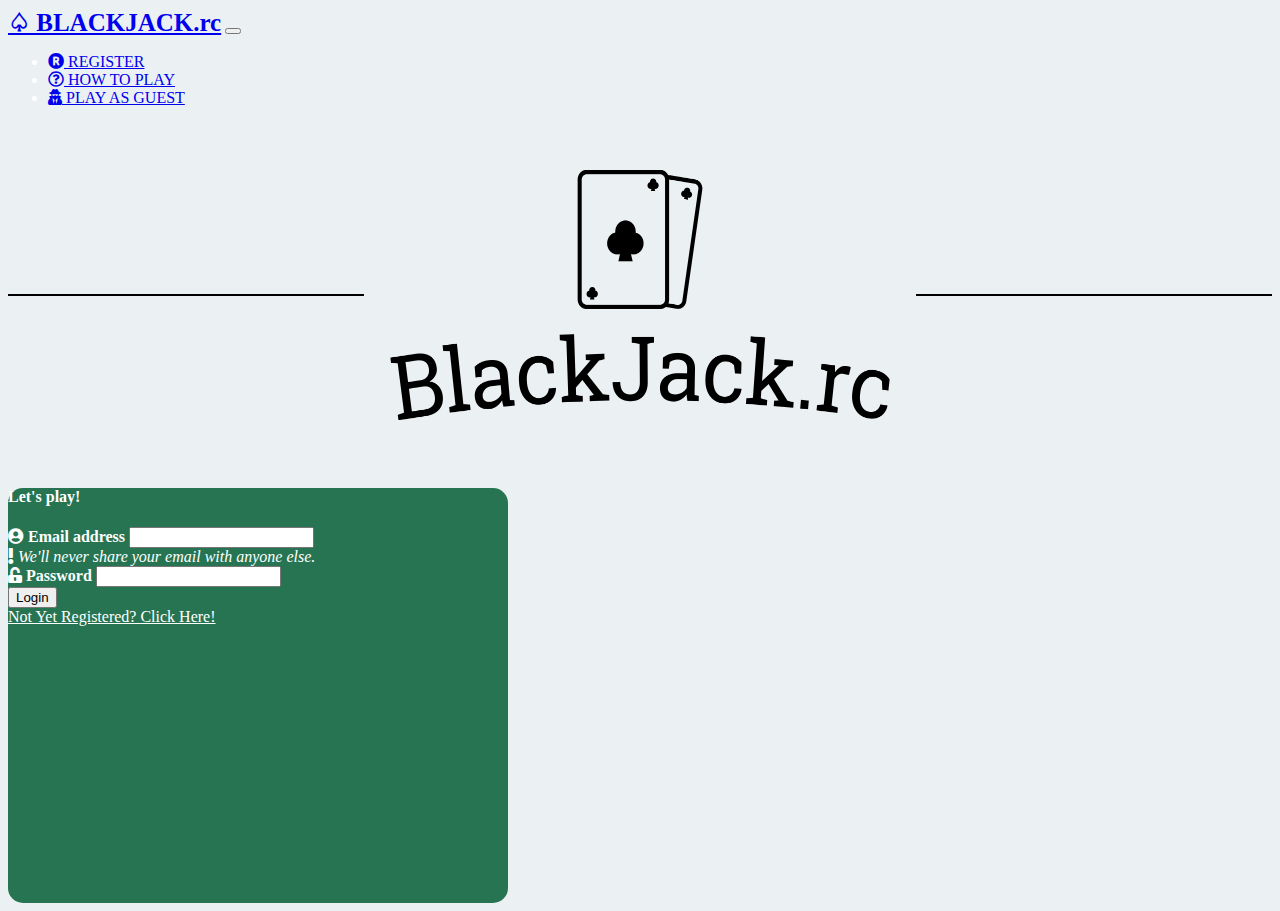
<file: index.html>
<!doctype html>
<html lang="en">
  <head>
    <meta charset="utf-8">
    <meta name="viewport" content="width=device-width, initial-scale=1">
    <link href="https://cdn.jsdelivr.net/npm/bootstrap@5.0.2/dist/css/bootstrap.min.css" rel="stylesheet" integrity="sha384-EVSTQN3/azprG1Anm3QDgpJLIm9Nao0Yz1ztcQTwFspd3yD65VohhpuuCOmLASjC" crossorigin="anonymous">
    <link rel="stylesheet" href="styles.css">
    <link rel="stylesheet" href="loginstyles.css">
    <link rel="stylesheet" href="https://pro.fontawesome.com/releases/v5.10.0/css/all.css">
    <title>Landing Page - Log In</title>
  </head>
  <body>

    <nav class="navbar navbar-expand-lg navbar-dark bg-dark pt-3 pb-3">
      <div class="container-fluid">
        <a class="navbar-brand company-name" href="index.html">♤ BLACKJACK.rc</a>
        <button class="navbar-toggler" type="button" data-bs-toggle="collapse" data-bs-target="#navbarSupportedContent" aria-controls="navbarSupportedContent" aria-expanded="false" aria-label="Toggle navigation">
          <span class="navbar-toggler-icon"></span>
        </button>
        <div class="collapse navbar-collapse" id="navbarSupportedContent">
          <ul class="navbar-nav me-auto mb-2 mb-lg-0 gap-3">
            <li class="nav-item">
              <a class="nav-link" aria-current="page" href="registration.html"><i class="fas fa-registered"></i> REGISTER </a>
            </li>
            <li class="nav-item">
              <a class="nav-link" href="howtoplay.html"><i class="far fa-question-circle"></i> HOW TO PLAY</a>
            </li>
            <li class="nav-item">
              <a class="nav-link" href="play.html"><i class="fas fa-user-secret"></i> PLAY AS GUEST</a>
            </li>
          </ul>
        </div>
      </div>
    </nav>


    <div class="logo d-flex justify-content-center mt-5">
      <h1 class="titulo"><img class="logotrans" src="images/blackjackrc-high-resolution-logo-black-transparent.png" alt=""></h2>
    </div>

    <div class="login-container container d-flex justify-content-center mt-5" >
      <form class="mt-5">
        <div>
          <h4>Let's play!</h4>
        </div>
        <div class="mb-3">
          <label for="exampleInputEmail1" class="form-label"><strong><i class="fas fa-user-circle"></i> Email address</strong></label>
          <input type="email" class="form-control" id="exampleInputEmail1" aria-describedby="emailHelp">
          <div id="emailHelp" class="form-text"><em><i class="fas fa-exclamation"></i> We'll never share your email with anyone else.</em></div>
        </div>
        <div class="mb-3">
          <label for="exampleInputPassword1" class="form-label"><strong><i class="fas fa-unlock-alt"></i> Password</strong></label>
          <input type="password" class="form-control" id="exampleInputPassword1">
        </div>
        <button type="submit" class="btn btn-primary mb-3">Login</button>
        <a class="register-link" href="registration.html">Not Yet Registered? Click Here!</a>
      </form>
    </div>

    

    <script src="https://cdn.jsdelivr.net/npm/bootstrap@5.0.2/dist/js/bootstrap.bundle.min.js" integrity="sha384-MrcW6ZMFYlzcLA8Nl+NtUVF0sA7MsXsP1UyJoMp4YLEuNSfAP+JcXn/tWtIaxVXM" crossorigin="anonymous"></script>

  </body>
</html>
</file>
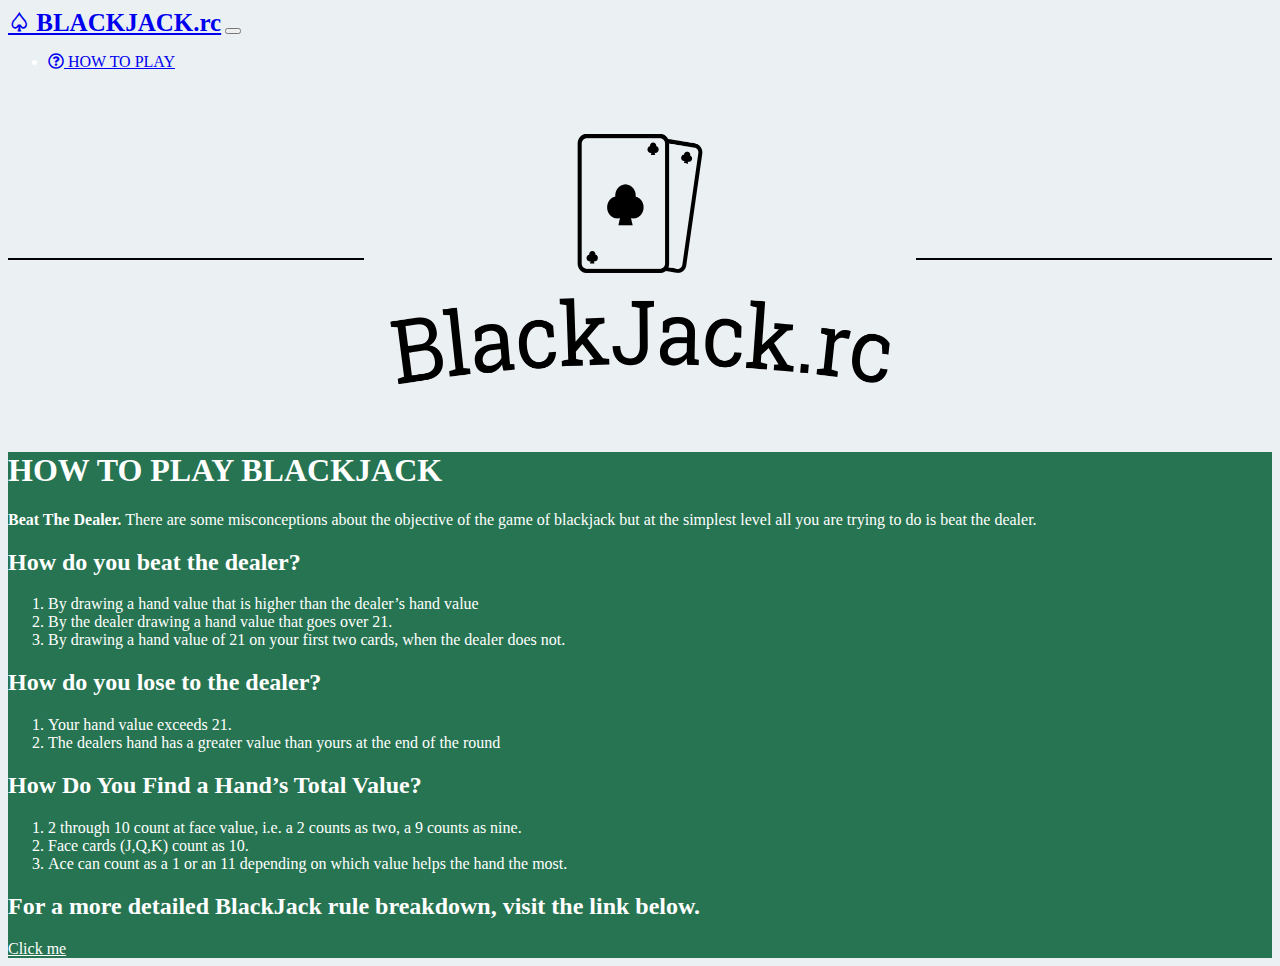
<file: howtoplay.html>
<!doctype html>
<html lang="en">
  <head>
    <meta charset="utf-8">
    <meta name="viewport" content="width=device-width, initial-scale=1">
    <link href="https://cdn.jsdelivr.net/npm/bootstrap@5.0.2/dist/css/bootstrap.min.css" rel="stylesheet" integrity="sha384-EVSTQN3/azprG1Anm3QDgpJLIm9Nao0Yz1ztcQTwFspd3yD65VohhpuuCOmLASjC" crossorigin="anonymous">
    <link rel="stylesheet" href="styles.css">
    <link rel="stylesheet" href="loginstyles.css">
    <link rel="stylesheet" href="tutorial.css">
    <link rel="stylesheet" href="https://pro.fontawesome.com/releases/v5.10.0/css/all.css">
    <title>How to Play</title>
  </head>
  <body>

    <nav class="navbar navbar-expand-lg navbar-dark bg-dark pt-3 pb-3">
      <div class="container-fluid">
        <a class="navbar-brand company-name" href="index.html">♤ BLACKJACK.rc</a>
        <button class="navbar-toggler" type="button" data-bs-toggle="collapse" data-bs-target="#navbarSupportedContent" aria-controls="navbarSupportedContent" aria-expanded="false" aria-label="Toggle navigation">
          <span class="navbar-toggler-icon"></span>
        </button>
        <div class="collapse navbar-collapse" id="navbarSupportedContent">
          <ul class="navbar-nav me-auto mb-2 mb-lg-0 gap-3">
            <li class="nav-item">
              <a class="nav-link active" href="#"><i class="far fa-question-circle"></i> HOW TO PLAY</a>
            </li>
          </ul>
        </div>
      </div>
    </nav>
    <div class="logo d-flex justify-content-center mt-5">
      <h1 class="titulo"><img class="logotrans" src="images/blackjackrc-high-resolution-logo-black-transparent.png" alt=""></h2>
    </div>



    <div class="htpc" style="background-color: #267451;">
      
    <div class="tutorial-container container d-flex justify-content-center mt-5" >
      <h1 class="tutorial">HOW TO PLAY BLACKJACK</h1>
    </div>
    <div class="container d-flex justify-content-center">
      <p class="tutorial"><strong>Beat The Dealer. </strong>There are some misconceptions about the objective of the game of blackjack but at the simplest level all you are trying to do is beat the dealer.</p>
    </div>
    <div class="container d-flex justify-content-center">      
      <h2 class="tutorial">How do you beat the dealer?</h2>
    </div>
    <div class="container d-flex justify-content-center">
      <ol>
        <li class="tutorial">
          By drawing a hand value that is higher than the dealer’s hand value
        </li>
        <li class="tutorial">
          By the dealer drawing a hand value that goes over 21.
        </li>
        <li class="tutorial">
          By drawing a hand value of 21 on your first two cards, when the dealer does not.
        </li>
      </ol>
    </div>
    <div class="container d-flex justify-content-center">      
      <h2 class="tutorial">How do you lose to the dealer?</h2>
    </div>
    <div class="container d-flex justify-content-center">
      <ol>
        <li class="tutorial">
          Your hand value exceeds 21.
        </li>
        <li class="tutorial">
          The dealers hand has a greater value than yours at the end of the round
        </li>
      </ol>
    </div>
    <div class="container d-flex justify-content-center">      
      <h2 class="tutorial">How Do You Find a Hand’s Total Value?</h2>
    </div>
    <div class="container d-flex justify-content-center">
      <ol>
        <li class="tutorial">
          2 through 10 count at face value, i.e. a 2 counts as two, a 9 counts as nine.
        </li>
        <li class="tutorial">
          Face cards (J,Q,K) count as 10.
        </li>
        <li class="tutorial">
          Ace can count as a 1 or an 11 depending on which value helps the hand the most.
        </li>
      </ol>
    </div>
    <div class="container d-flex justify-content-center">      
      <h2 class="tutorial">For a more detailed BlackJack rule breakdown, visit the link below.</h2>
    </div>
    <div class="container d-flex justify-content-center"> <a href="https://www.blackjackapprenticeship.com/how-to-play-blackjack/#:~:text=You%20have%20two%20cards%20face,Congratulations!">Click me</a></div>
   
    </div>

    

    <script src="https://cdn.jsdelivr.net/npm/bootstrap@5.0.2/dist/js/bootstrap.bundle.min.js" integrity="sha384-MrcW6ZMFYlzcLA8Nl+NtUVF0sA7MsXsP1UyJoMp4YLEuNSfAP+JcXn/tWtIaxVXM" crossorigin="anonymous"></script>

  </body>
</html>
</file>
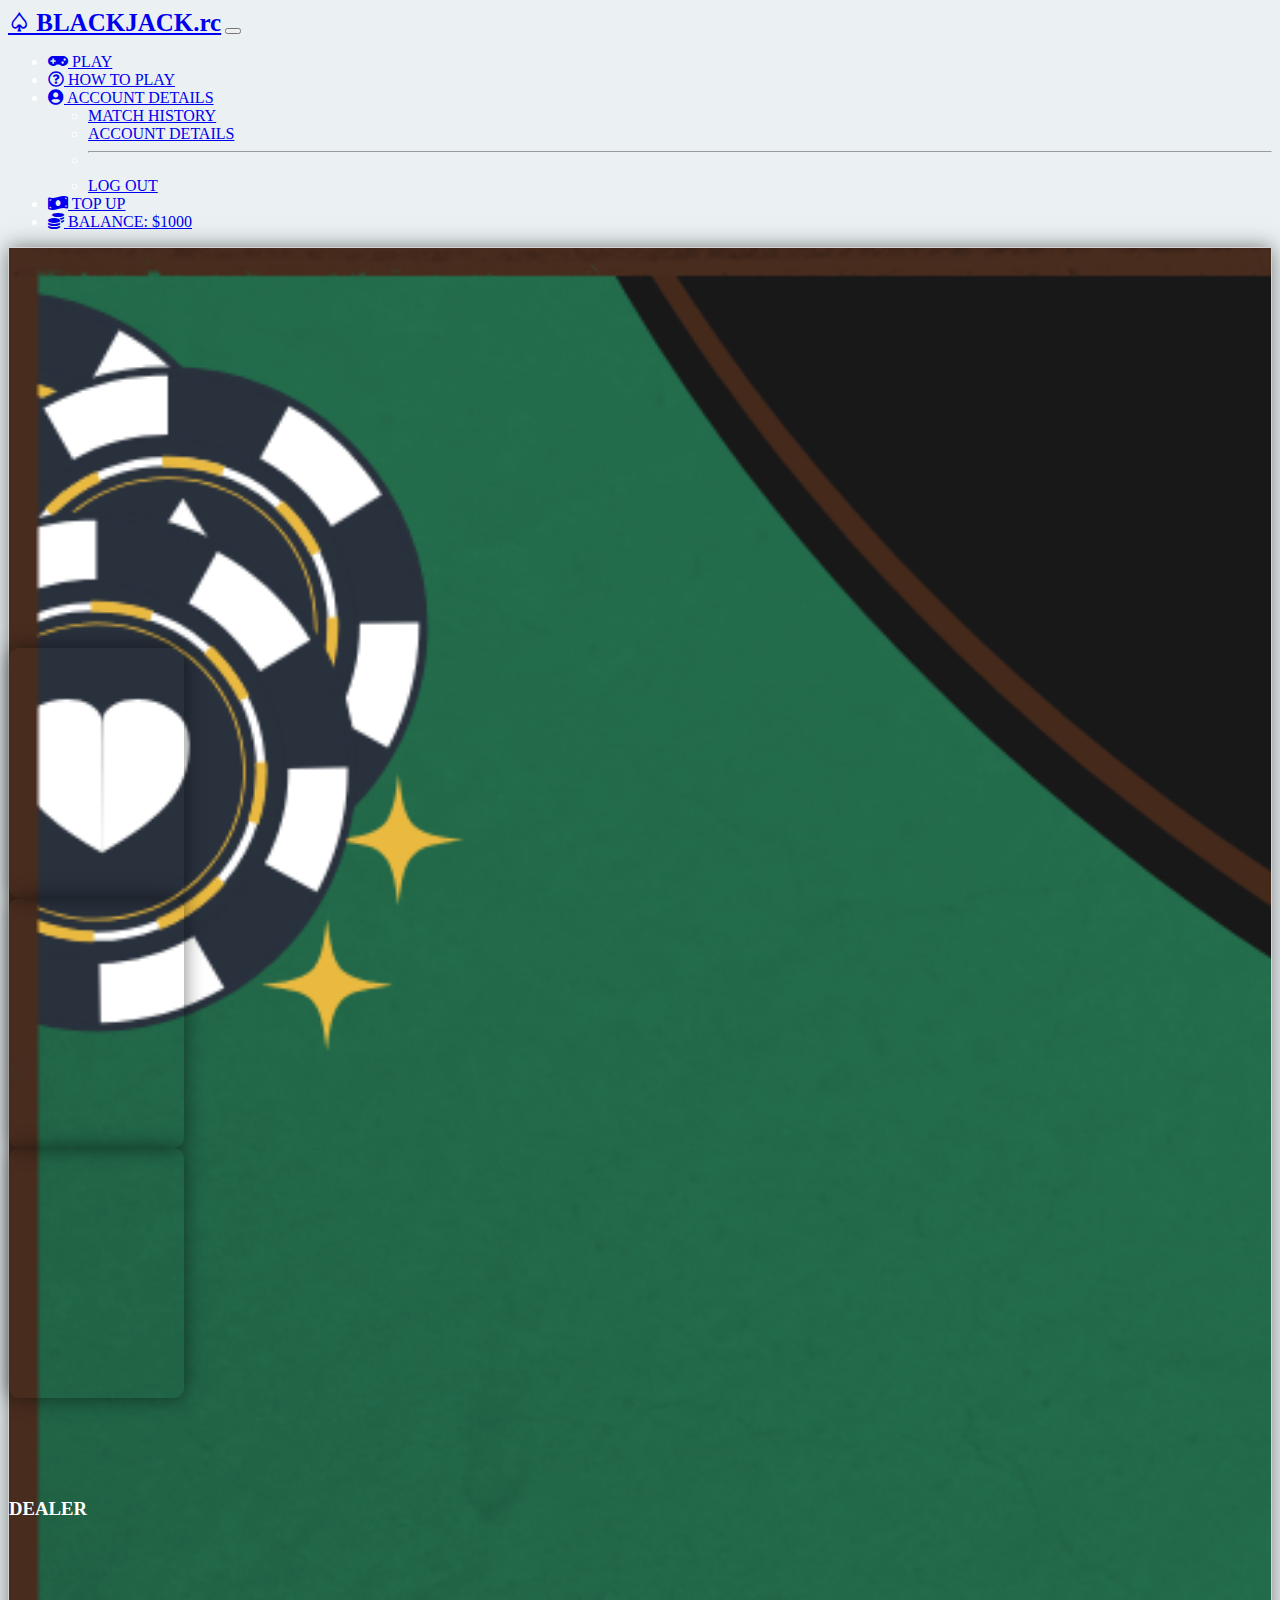
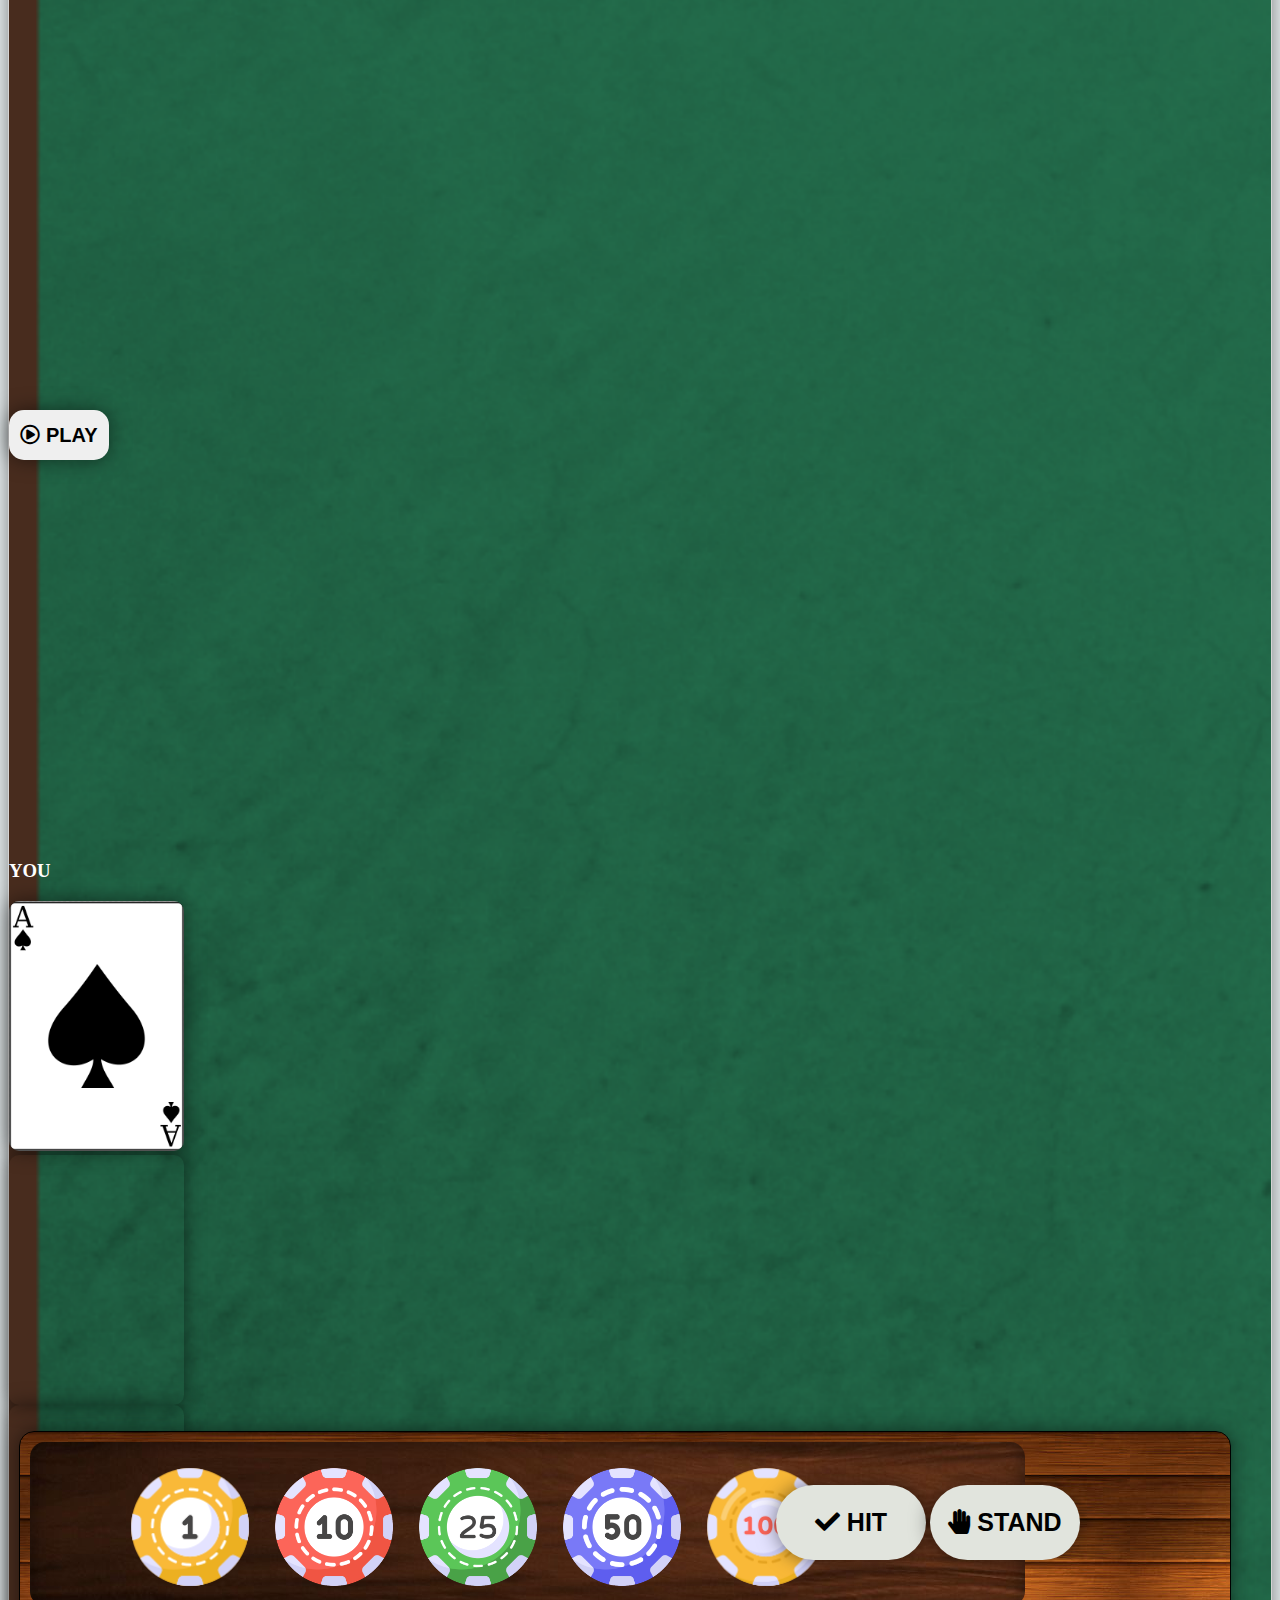
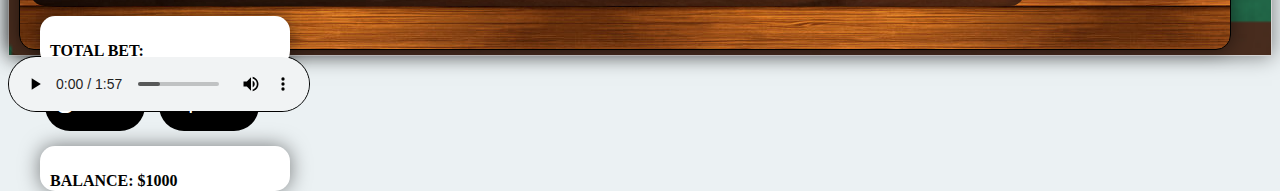
<file: play.html>
<!doctype html>
<html lang="en">
  <head>
    <meta charset="utf-8">
    <meta name="viewport" content="width=device-width, initial-scale=1">
    <link href="https://cdn.jsdelivr.net/npm/bootstrap@5.0.2/dist/css/bootstrap.min.css" rel="stylesheet" integrity="sha384-EVSTQN3/azprG1Anm3QDgpJLIm9Nao0Yz1ztcQTwFspd3yD65VohhpuuCOmLASjC" crossorigin="anonymous">
    <link rel="stylesheet" href="styles.css">
    <link rel="stylesheet" href="https://pro.fontawesome.com/releases/v5.10.0/css/all.css">
    <title>BlackJack.rc - Play</title>
  </head>
  <body>
    <nav class="navbar navbar-expand-lg navbar-dark bg-dark pt-3 pb-3">
      <div class="container-fluid">
        <a class="navbar-brand company-name" href="index.html">♤ BLACKJACK.rc</a>
        <button class="navbar-toggler" type="button" data-bs-toggle="collapse" data-bs-target="#navbarSupportedContent" aria-controls="navbarSupportedContent" aria-expanded="false" aria-label="Toggle navigation">
          <span class="navbar-toggler-icon"></span>
        </button>
        <div class="collapse navbar-collapse" id="navbarSupportedContent">
          <ul class="navbar-nav me-auto mb-2 mb-lg-0 gap-3">
            <li class="nav-item">
              <a class="nav-link active" aria-current="page" href="#"><i class="fas fa-gamepad"></i> PLAY</a>
            </li>
            <li class="nav-item">
              <a class="nav-link" href="howtoplay.html"><i class="far fa-question-circle"></i> HOW TO PLAY</a>
            </li>
            <li class="nav-item dropdown">
              <a class="nav-link dropdown-toggle" href="#" id="navbarDropdown" role="button" data-bs-toggle="dropdown" aria-expanded="false">
                <i class="fas fa-user-circle"></i> ACCOUNT DETAILS
              </a>
              <ul class="dropdown-menu" aria-labelledby="navbarDropdown">
                <li><a class="dropdown-item" href="#">MATCH HISTORY</a></li>
                <li><a class="dropdown-item" href="#">ACCOUNT DETAILS</a></li>
                <li><hr class="dropdown-divider"></li>
                <li><a class="dropdown-item" href="#">LOG OUT</a></li>
              </ul>
            </li>
            <li class="nav-item">
              <a class="nav-link disabled" href="#" tabindex="-1" aria-disabled="true"><i class="fas fa-money-bill-wave"></i> TOP UP</a>
            </li>
            <li class="nav-item">
              <a class="nav-link disabled" href="#"><i class="fas fa-coins"></i> BALANCE: $1000</a>
            </li>
          </ul>
        </div>
      </div>
    </nav>


      





    <!--DITO YUNG GREEN AREA KUNG SAN NAG LALARO-->
    <div class="container play-area d-flex mt-5">

      <div class="card-placeholders-dealer container d-flex justify-content-md-center gap-3">
        <div class="playing-cards">
        </div>
        <div class="playing-cards">
        </div>
        <div class="playing-cards">
        </div>
        <div style="margin-top: 100px;">
          <h3 style="color: rgb(255, 255, 255);">DEALER</h3>
        </div>
      </div>
      
      <div class="middle-container d-flex justify-content-center gap-1">
        <button class="playbutton"><strong><i class="far fa-play-circle"></i> PLAY</strong></button>
      </div>
      <div class="card-placeholders-player container d-flex justify-content-md-center gap-3">
        <div style="margin-top: 100px;">
          <h3 style="color: rgb(255, 255, 255);">YOU</h3>
        </div>
        <img src="images/ace.png" class="playing-cards" alt=""> <!--card 1-->
        <div class="playing-cards"> <!--card 2-->
        </div>
        <div class="playing-cards"> <!--card 3-->
        </div>
      </div>

      <div class="coin-bank container row">

        <div class="chips-container col">
          <img src="images/onedollars.png" alt="" class="coin img-fluid">
          <img src="images/tendollar.png" alt="" class="coin 2 img-fluid">
          <img src="images/twenifivedollar.png" alt="" class="coin img-fluid">
          <img src="images/piptidollar.png" alt="" class="coin img-fluid">
          <img src="images/sandaandollar.png" alt="" class="coin img-fluid">
        </div>
        <div class="katabi">
          <div class="current-bet">
            <h4>TOTAL BET: </h1>
          </div>
          <div class="bet-buttons">
            <button class="all-in"><strong><i class="fas fa-coins"></i> ALL IN</strong></button>
            <button class="bet-in"><strong><i class="fas fa-dollar-sign"></i> BET</strong></button>
          </div>
          <div class="balance">
            <h4>BALANCE: <strong>$1000</strong> </h4>
          </div>
        </div>
       
      </div>



      <div class="action-container container row">
        <div class="player-action d-flex justify-content-center gap-4">
          <button class="hit"><strong><i class="fas fa-check"></i> HIT</strong></button>
          <button class="stand"><strong><i class="fas fa-hand-paper"></i> STAND</strong></button>
        </div>

      </div>
      
    </div>
    
    <div class="d-flex justify-content-center mt-5">
      <audio id="casinomusic" style=" background-color: rgb(235,241,243); border: 1px solid black; border-radius: 40px;" controls autoplay loop src="sounds/casinomusic.mp3"></audio>
    </div>
      
    
    <script src="effects.js" charset="utf-8"></script>
    <script src="https://cdn.jsdelivr.net/npm/bootstrap@5.0.2/dist/js/bootstrap.bundle.min.js" integrity="sha384-MrcW6ZMFYlzcLA8Nl+NtUVF0sA7MsXsP1UyJoMp4YLEuNSfAP+JcXn/tWtIaxVXM" crossorigin="anonymous"></script>

  </body>
</html>
</file>
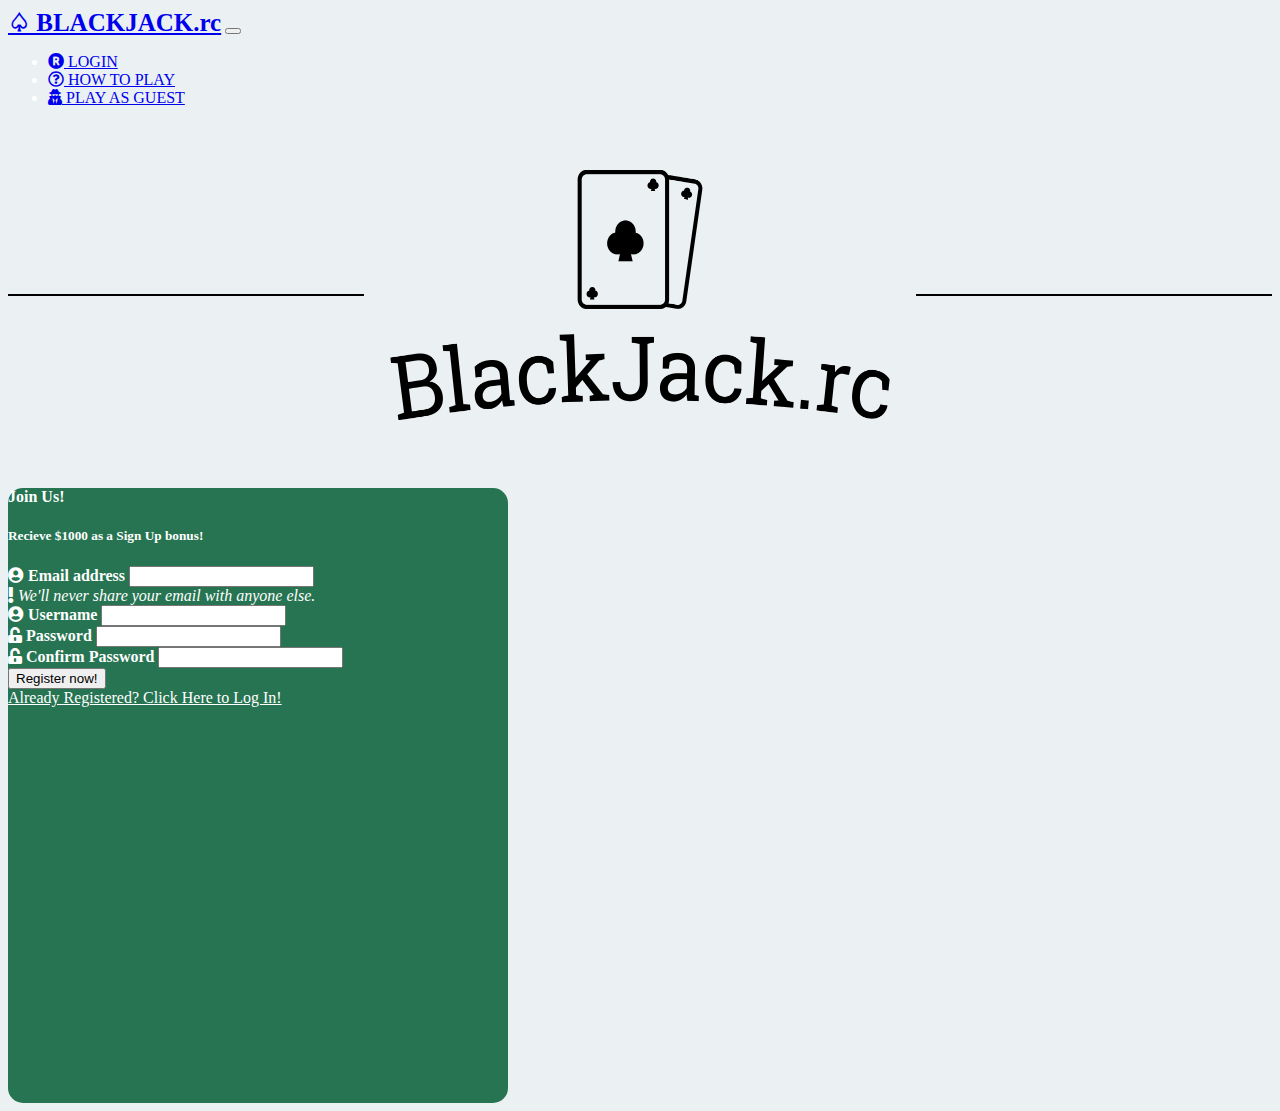
<file: registration.html>
<!doctype html>
<html lang="en">
  <head>
    <meta charset="utf-8">
    <meta name="viewport" content="width=device-width, initial-scale=1">
    <link href="https://cdn.jsdelivr.net/npm/bootstrap@5.0.2/dist/css/bootstrap.min.css" rel="stylesheet" integrity="sha384-EVSTQN3/azprG1Anm3QDgpJLIm9Nao0Yz1ztcQTwFspd3yD65VohhpuuCOmLASjC" crossorigin="anonymous">
    <link rel="stylesheet" href="styles.css">
    <link rel="stylesheet" href="loginstyles.css">
    <link rel="stylesheet" href="https://pro.fontawesome.com/releases/v5.10.0/css/all.css">
    <title>Landing Page - Log In</title>
  </head>
  <body>

    <nav class="navbar navbar-expand-lg navbar-dark bg-dark pt-3 pb-3">
      <div class="container-fluid">
        <a class="navbar-brand company-name" href="index.html">♤ BLACKJACK.rc</a>
        <button class="navbar-toggler" type="button" data-bs-toggle="collapse" data-bs-target="#navbarSupportedContent" aria-controls="navbarSupportedContent" aria-expanded="false" aria-label="Toggle navigation">
          <span class="navbar-toggler-icon"></span>
        </button>
        <div class="collapse navbar-collapse" id="navbarSupportedContent">
          <ul class="navbar-nav me-auto mb-2 mb-lg-0 gap-3">
            <li class="nav-item">
              <a class="nav-link" aria-current="page" href="index.html"><i class="fas fa-registered"></i> LOGIN </a>
            </li>
            <li class="nav-item">
              <a class="nav-link" href="howtoplay.html"><i class="far fa-question-circle"></i> HOW TO PLAY</a>
            </li>
            <li class="nav-item">
              <a class="nav-link" href="play.html"><i class="fas fa-user-secret"></i> PLAY AS GUEST</a>
            </li>
          </ul>
        </div>
      </div>
    </nav>


    <div class="logo d-flex justify-content-center mt-5">
      <h1 class="titulo"><img class="logotrans" src="images/blackjackrc-high-resolution-logo-black-transparent.png" alt=""></h2>
    </div>

    <div class="register-container container d-flex justify-content-center mt-5" >
      <form class="mt-5">
        <div>
          <h4>Join Us!</h4>
          <h5>Recieve $1000 as a Sign Up bonus!</h5>
        </div>
        <div class="mb-3">
          <label for="exampleInputEmail1" class="form-label"><strong><i class="fas fa-user-circle"></i> Email address</strong></label>
          <input type="email" class="form-control" id="exampleInputEmail1" aria-describedby="emailHelp">
          <div id="emailHelp" class="form-text"><em><i class="fas fa-exclamation"></i> We'll never share your email with anyone else.</em></div>
        </div>
        <div class="mb-3">
          <label for="exampleInputEmail1" class="form-label"><strong><i class="fas fa-user-circle"></i> Username</strong></label>
          <input type="email" class="form-control" id="exampleInputEmail1" aria-describedby="emailHelp">
          
        </div>
        <div class="mb-3">
            <label for="exampleInputEmail1" class="form-label"><strong><i class="fas fa-unlock-alt"></i> Password</strong></label>
            <input type="email" class="form-control" id="exampleInputEmail1" aria-describedby="emailHelp">
          </div>
        <div class="mb-3">
          <label for="exampleInputPassword1" class="form-label"><strong><i class="fas fa-unlock-alt"></i> Confirm Password</strong></label>
          <input type="password" class="form-control" id="exampleInputPassword1">
        </div>
        <button type="button" class="btn btn-primary mb-3" onclick="openPopup()">Register now!</button>
        <a class="register-link" href="index.html">Already Registered? Click Here to Log In!</a>
      </form>
    </div>


    <div class="popupo" id="popup">
      <img class="checkmark" src="images/ticktick.jpg" alt="">
      <h2>Registered!</h2>
      <h5> You Recieved $1000 as a Sign up bonus.</h5>
      <button type="button" onclick="closePopup()">Okay!</button>
    </div>

    <script>
      let popup = document.getElementById("popup");
      
      function openPopup(){
        popup.classList.add("open-popup")
      }

      function closePopup(){
        popup.classList.remove("open-popup")
      }
    </script>

    <script src="https://cdn.jsdelivr.net/npm/bootstrap@5.0.2/dist/js/bootstrap.bundle.min.js" integrity="sha384-MrcW6ZMFYlzcLA8Nl+NtUVF0sA7MsXsP1UyJoMp4YLEuNSfAP+JcXn/tWtIaxVXM" crossorigin="anonymous"></script>

  </body>
</html>
</file>
<file: styles.css>
body{
  background-color: rgb(235,241,243);
  color: white;
}
.company-name{ /*nav-bar name*/
  font-weight: 700;
  font-size: 25px;
}
.logotrans{ /*title card image*/
  transition: 0.5s;
  min-width: 100px;
  width: 500px;
  height: 250px;
}

.logo{/*title card container*/
  display: flex;
  align-items: center;
  justify-content: center;
}

.titulo{/*title card*/
  color: black;
  font-family: sans-serif;
  font-size: 70px;
  font-weight: 700;
  display: grid;
  grid-template-columns: repeat(3,1fr);
  align-items: center;
  column-gap: 1.6rem;
}

.titulo::before, .titulo::after{
  content: "";
  height: 2px;
  background-color: #000;
  display: block;
}

.play-area{ /*gaming space*/
  max-width: 1700px;
  min-height: 950px;
  border: 1px solid;
  background-image: url('images/BJW.png');
  background-repeat: no-repeat;
  background-size: cover;
  border-color: rgb(212, 211, 211);
  box-shadow: 0 0 20px rgba(0, 0, 0, 0.5);
  position: relative;
}

.card-placeholders-dealer{
  margin-top: 400px;

}
.card-placeholders-player{
  margin-top: 400px;
}

.middle-container{
  margin-top: 490px;
}

.playbutton{
  height: 50px;
  width: 100px;
  border-radius: 15px;
  border: none;
  box-shadow: 0 0 20px rgba(0, 0, 0, 0.5);
  font-weight: 500;
  font-size: 20px;
}

.playbutton:hover{
  transform: scale(1.1);
  box-shadow: 0 0 15px #d35400;
}
.playbutton:active{
  opacity: 100%;
  transform: scale(1.15);
}

.playing-cards{
  box-shadow: 0 0 20px rgba(0, 0, 0, 0.5);
  border-width: 3px;
  height: 250px;
  width: 175px;
  border-radius: 10px;
}

.coin-bank{ /*container including coins and bet info*/
  margin-left: 10px;
  border: 1px solid rgb(0, 0, 0);
  padding-top: 10px;
  padding-bottom: 7px;
  padding-left: 10px;
  width: 1200px;
  height: 200px;
  position: absolute;
  bottom: 5px;
  left: 0;
  border-radius: 15px 15px 15px 15px;
  background: url(images/wkwk.jpg);
  
  box-shadow: 0 0 20px rgba(0, 0, 0, 0.5);
}

.chips-container{ /*container of coins*/
  border: 0px solid black;
  padding-top: 20px;
  padding-bottom: 10px;
  padding-left: 95px;
  width: 900px;
  display: inline-block;
  background: url("images/wpwp.jpg");
  border-radius: 15px;
  box-shadow: inset 0 0 20px rgba(0, 0, 0, 0.5);

}



.coin{ /*class of coin images*/
  width: 130px;
  height: 130px;
  border-radius: 50%;
  display: inline-block;
  margin-right: 10px;
  transition: all 0.4s;
}


.coin:hover{
  transform: scale(1.1);
  box-shadow: 0 0 15px #d35400;
}
.coin:active{
  transform: scale(1.2);
}

.katabi{ /*bet info and balance container*/
  
  border: 0px solid white;
  display: inline-block;
  height: 180px;
  width: 250px;
  margin-left: 10px;
  border-radius: 0 15px 15px 0 ;
}

.current-bet{ /*total bet*/
  box-shadow: 0 0 20px rgba(0, 0, 0, 0.5);
  height: 40px;
  margin-top: 10px;
  padding-left: 10px;
  padding-top: 5px;
  padding-bottom: 5px;
  border-radius: 15px;
  background-color: white;
  color:#000000;
}

.bet-buttons{
  border: 0px solid white;
  margin-top: 10px;
  padding: 5px;
  border-radius: 15px;
}

.all-in{
  height: 50px;
  width: 100px;
  margin-right: 10px;
  border-radius: 25px;
  border-style: none;
  background-color: #000000;
  color: white;
  cursor: pointer;
  font-size: 16px;
  transition: all 0.3s;
}

.all-in:hover{
  transform: scale(1.1);
  box-shadow: 0 0 15px #d35400;
}
.all-in:active{
  opacity: 100%;
  transform: scale(1.15);
}

.bet-in{
  height: 50px;
  width: 100px;
  border-radius: 25px;
  border-style: none;
  background-color: #000000;
  color: white;
  cursor: pointer;
  font-size: 16px;
  transition: all 0.3s;
}
.bet-in:hover{
  transform: scale(1.1);
  box-shadow: 0 0 15px #d35400;
}
.bet-in:active{
  opacity: 100%;
  transform: scale(1.15);
}

.balance{
  box-shadow: 0 0 20px rgba(0, 0, 0, 0.5);
  height: 40px;
  margin-top: 10px;
  padding-left: 10px;
  padding-top: 5px;
  border-radius: 15px;
  background-color: white;
  color:#020202;
}


.action-container{
  border: 0px solid white;
  padding: 15px;
  width: 450px;
  height: 200px;
  position: absolute;
  bottom: 5px;
  right: 30px;
  border-radius: 15px 15px 15px 15px;
  
}

.hit{
  width: 150px;
  height: 75px;
  font-size: 25px;
  margin-top: 50px;
  border-style: none;
  box-shadow: 0 0 20px rgba(0, 0, 0, 0.5);
}

.stand{
  width: 150px;
  height: 75px;
  font-size: 25px;
  margin-top: 50px;
  border-style: none;
  box-shadow: 0 0 20px rgba(0, 0, 0, 0.5);
}


.hit,.stand{
  background-color: #e1e4dd;
  border-radius: 50px;
  transition: all 0.3s;
  cursor: pointer;
}

.hit:hover,.stand:hover{
  transform: scale(1.1);
  box-shadow: 0 0 15px #d35400;
}

.hit:active,.stand:active{
  opacity: 110%;
  transform: scale(1.2);
}
</file>
<file: loginstyles.css>
.login-container{
  width: 500px;
  height: 400px;
  border: 0px solid black;
  border-radius: 15px;
  background-color: #267451;
  padding-bottom: 15px;

}



.form-text{
  color: white;
}

.register-link{
  display: block;
  color: white;
  transition: all 0.3s;
  margin-bottom: 5px;
}

.register-container{
  width: 500px;
  height: 600px;
  border: 0px solid black;
  border-radius: 15px;
  background-color: #267451;
  padding-bottom: 15px;

}


.popupo{
  width: 400px;
  background: #fff;
  border-radius: 6px;
  position: absolute;
  top:0;
  left: 50%;
  transform: translate(-50%,-50%) scale(0.1);
  text-align: center;
  padding: 0 30px 30px;
  color: #333;
  box-shadow: 0 2px 5px rgba(0, 0, 0, 0.2);
  visibility: hidden;
}

.open-popup{
  visibility: visible;
  top: 50%;
  transform: translate(-50%,-50%) scale(1);
}

.checkmark{
  width: 100px;
  margin-top: -50px;
  box-shadow: 0 2px 5px rgba(0, 0, 0, 0.2);
  border-radius: 50%;
}

.popupo h2{
  font-size: 38px;
  font-weight: 500;
  margin: 30px 0 10px;
}

.popupo button{
  width: 100%;
  margin-top: 50px;
  padding: 10px 0;
  background-color: #000c0049;
  color: #fff;
  border: 0;
  outline: none;
  font-size: 18px;
  border-radius: 4px;
  cursor: pointer;
  box-shadow: 0 2px 5px rgba(0, 0, 0, 0.2);
  font-weight: 500;
}
</file>
<file: tutorial.css>
.tutorial{
  color: black;
}

.htpc *{
  color: white;
}
</file>
